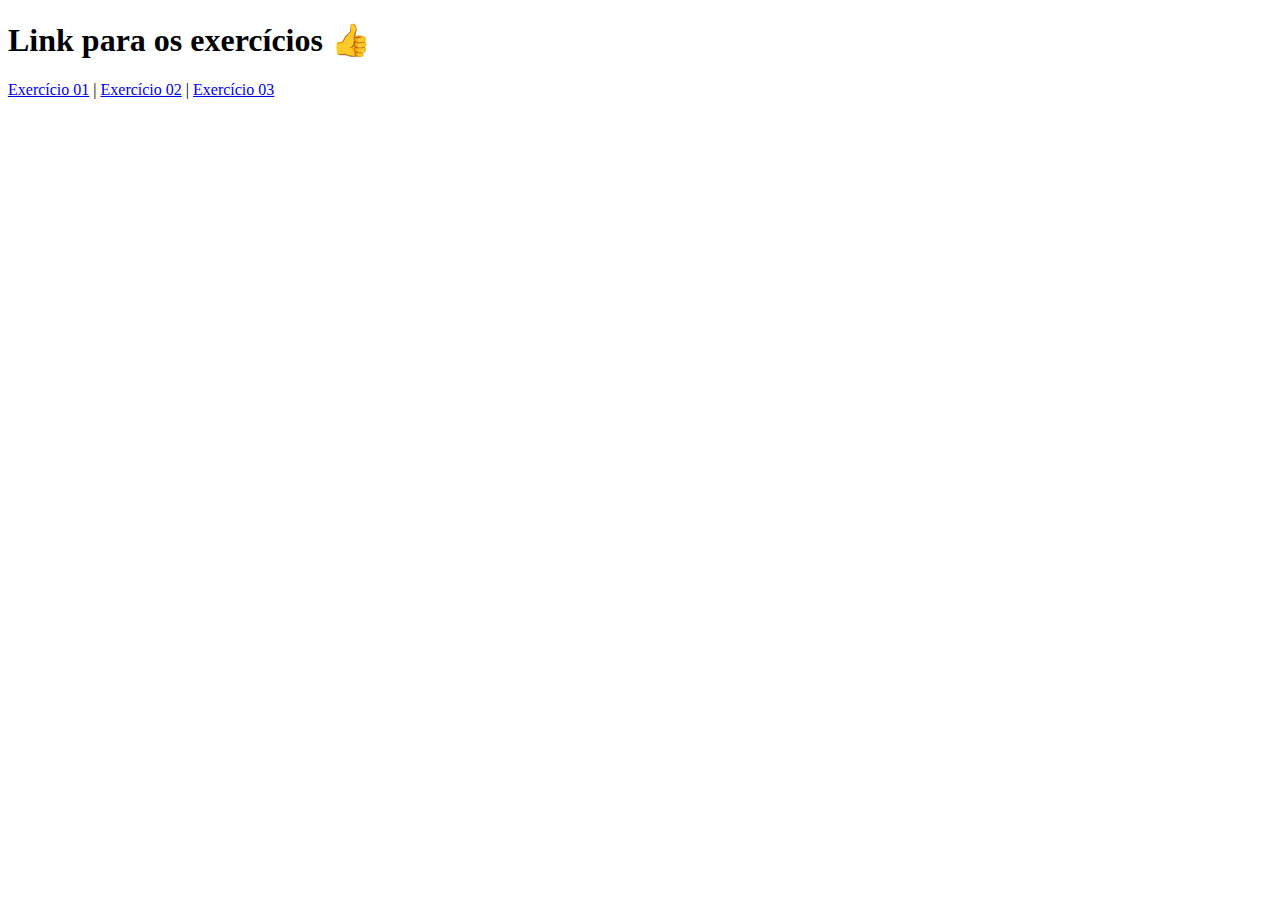
<file: index.html>
<!DOCTYPE html>
<html lang="pt-BR">
<head>
    <meta charset="UTF-8">
    <meta name="viewport" content="width=device-width, initial-scale=1.0">
    <title>Document</title>
</head>
<body>
    <h1>Link para os exercícios 👍</h1>
    <a href="Exer1/index.html">Exercício 01</a> |
    <a href="Exer2/index.html">Exercício 02</a> |
    <a href="Exer3/index.html">Exercício 03</a>


</body>
</html>
</file>
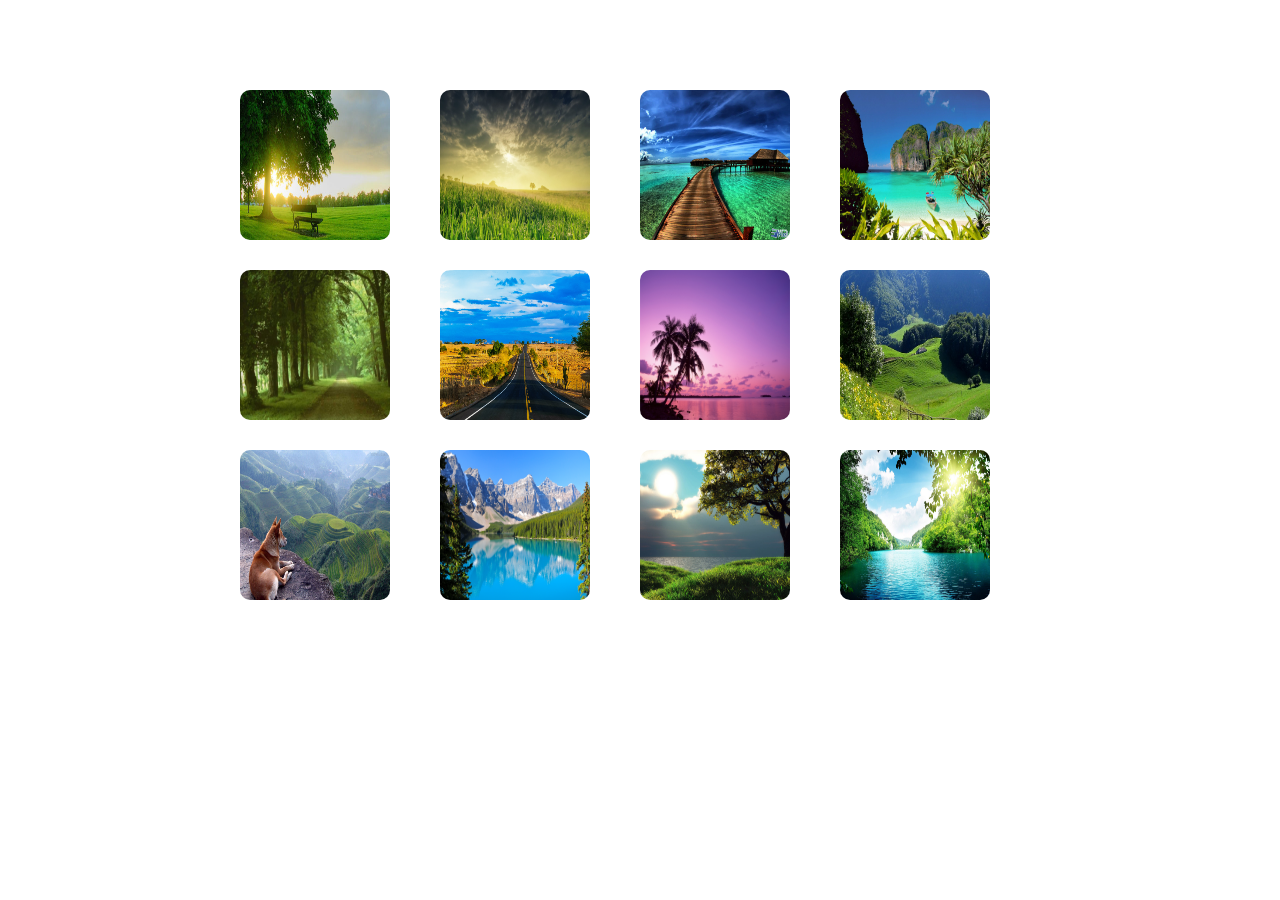
<file: Exer1/index.html>
<!DOCTYPE html>
<html lang="pt-BR">

<head>
    <meta charset="UTF-8">
    <meta name="viewport" content="width=device-width, initial-scale=1.0">
    <title>Cartas</title>
    <link rel="stylesheet" href="css/index.css">
</head>

<body>
    <section>

        <input type="checkbox" id="switch">
        <label for="switch">
        <article id="v1">
            <div class="side">
                <img src="imagens/img1.jpg">
            </div>
            <div class="side back">12/01/2023</div>
        </article></label>

        <input type="checkbox" id="switch2">
        <label for="switch2">
        <article id="v2">
            <div class="side">
                <img src="imagens/img2.jpg">
            </div>
            <div class="side back">23/02/2023</div>
        </article></label>

        <input type="checkbox" id="switch3">
        <label for="switch3">
        <article id="v3">
            <div class="side">
                <img src="imagens/img3.jpg">
            </div>
            <div class="side back">17/03/2023</div>
        </article></label>

        <input type="checkbox" id="switch4">
        <label for="switch4">
        <article id="v4">
            <div class="side">
                <img src="imagens/img4.jpg">
            </div>
            <div class="side back">09/04/2023</div>
        </article></label>

        <input type="checkbox" id="switch5">
        <label for="switch5">
        <article id="v5">
            <div class="side">
                <img src="imagens/img5.jpg">
            </div>
            <div class="side back">22/05/2023</div>
        </article></label>

        <input type="checkbox" id="switch6">
        <label for="switch6">
        <article id="v6">
            <div class="side">
                <img src="imagens/img6.jpg">
            </div>
            <div class="side back">30/06/2023</div>
        </article></label>

        <input type="checkbox" id="switch7">
        <label for="switch7">
        <article id="v7">
            <div class="side">
                <img src="imagens/img7.jpg">
            </div>
            <div class="side back">13/07/2023</div>
        </article></label>

        <input type="checkbox" id="switch8">
        <label for="switch8">
        <article id="v8">
            <div class="side">
                <img src="imagens/img8.jpg">
            </div>
            <div class="side back">08/08/2023</div>
        </article></label>

        <input type="checkbox" id="switch9">
        <label for="switch9">
        <article id="v9">
            <div class="side">
                <img src="imagens/img9.jpg">
            </div>
            <div class="side back">14/09/2023</div>
        </article></label>

        <input type="checkbox" id="switch10">
        <label for="switch10">
        <article id="v10">
            <div class="side">
                <img src="imagens/img10.jpg">
            </div>
            <div class="side back">28/10/2023</div>
        </article></label>

        <input type="checkbox" id="switch11">
        <label for="switch11">
        <article id="v11">
            <div class="side">
                <img src="imagens/img11.jpg">
            </div>
            <div class="side back">15/11/2023</div>
        </article></label>

        <input type="checkbox" id="switch12">
        <label for="switch12">
        <article id="v12">
            <div class="side">
                <img src="imagens/img12.jpg">
            </div>
            <div class="side back">25/12/2023</div>
        </article>
    </section>

</body>

</html>
</file>
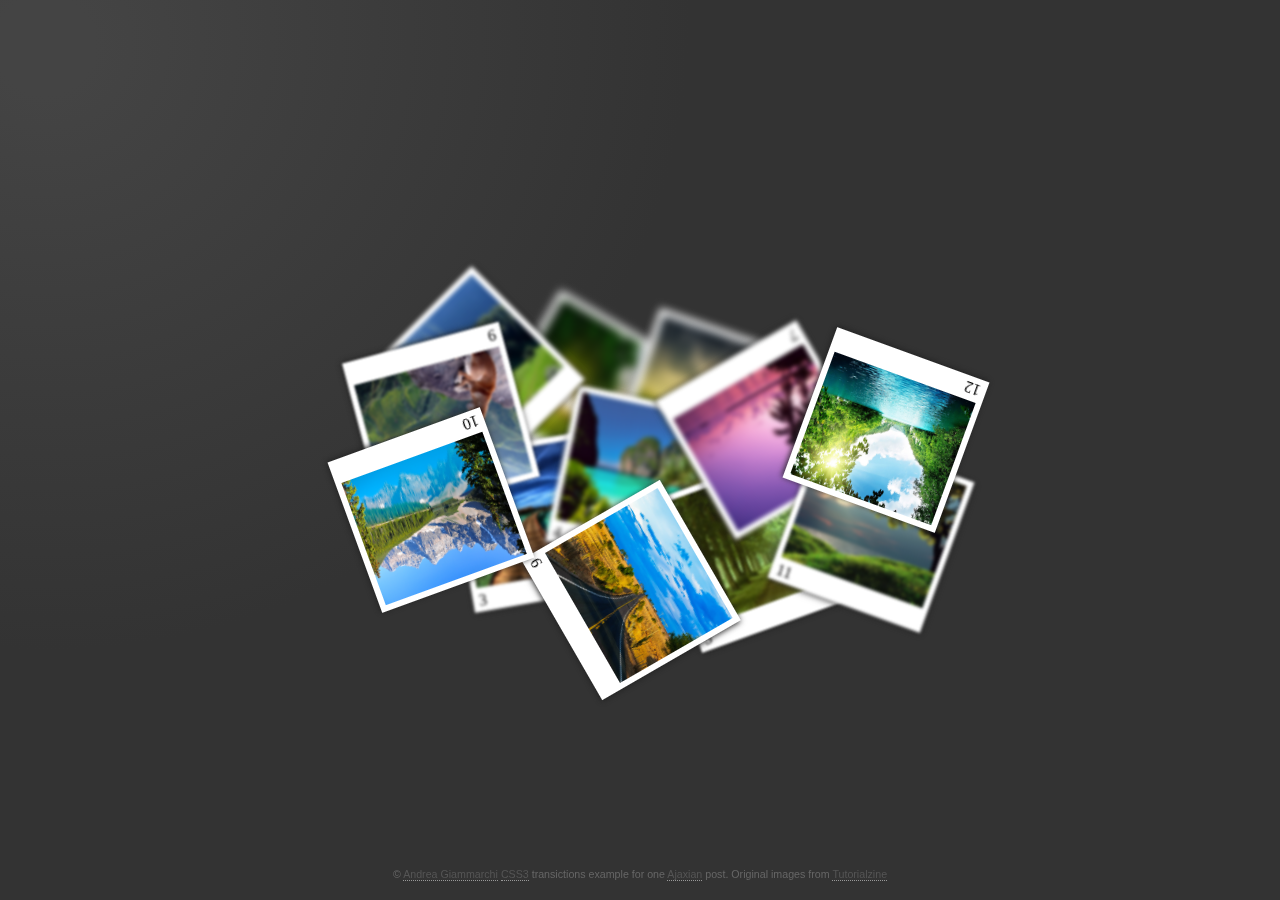
<file: Exer2/index.html>
<!DOCTYPE html>
<html>

<head>
    <title>CSS3 Gallery Example by Andrea Giammarchi</title>
    <meta charset="utf-8" />    
    <link rel="stylesheet" href="css/gallery.css"/>
</head>

<body>
    <ul class="thumb">
        <li>
            <img src="imagens/img1.jpg" width="480" height="322" />1
        </li>
        <li>
            <img src="imagens/img2.jpg" width="480" height="322" />2
        </li>
        <li>
            <img src="imagens/img3.jpg" width="480" height="322" />3
        </li>
        <li>
            <img src="imagens/img4.jpg" width="480" height="322" />4
        </li>
        <li>
            <img src="imagens/img5.jpg" width="480" height="322" />5
        </li>   
        <li>
            <img src="imagens/img6.jpg" width="480" height="322" />6
        </li>
        <li>
            <img src="imagens/img7.jpg" width="480" height="322" />7
        </li>
        <li>
            <img src="imagens/img8.jpg" width="480" height="322" />8
        </li>
        <li>
            <img src="imagens/img9.jpg" width="480" height="322" />9
        </li>
        <li>
            <img src="imagens/img10.jpg" width="480" height="322" />10
        </li>
        <li>
            <img src="imagens/img11.jpg" width="480" height="322" />11
        </li>
        <li>
            <img src="imagens/img12.jpg" width="480" height="322" />12
        </li>
    </ul>
    <div class="copyright">
        &copy; <a href="http://webreflection.blogspot.com/">Andrea Giammarchi</a> <a href="http://www.w3.org/TR/css3-roadmap/">CSS3</a> transictions example for one <a href="http://ajaxian.com/">Ajaxian</a> post. Original images from <a href="http://demo.tutorialzine.com/">Tutorialzine</a>
    </div>
</body>

</html>
</file>
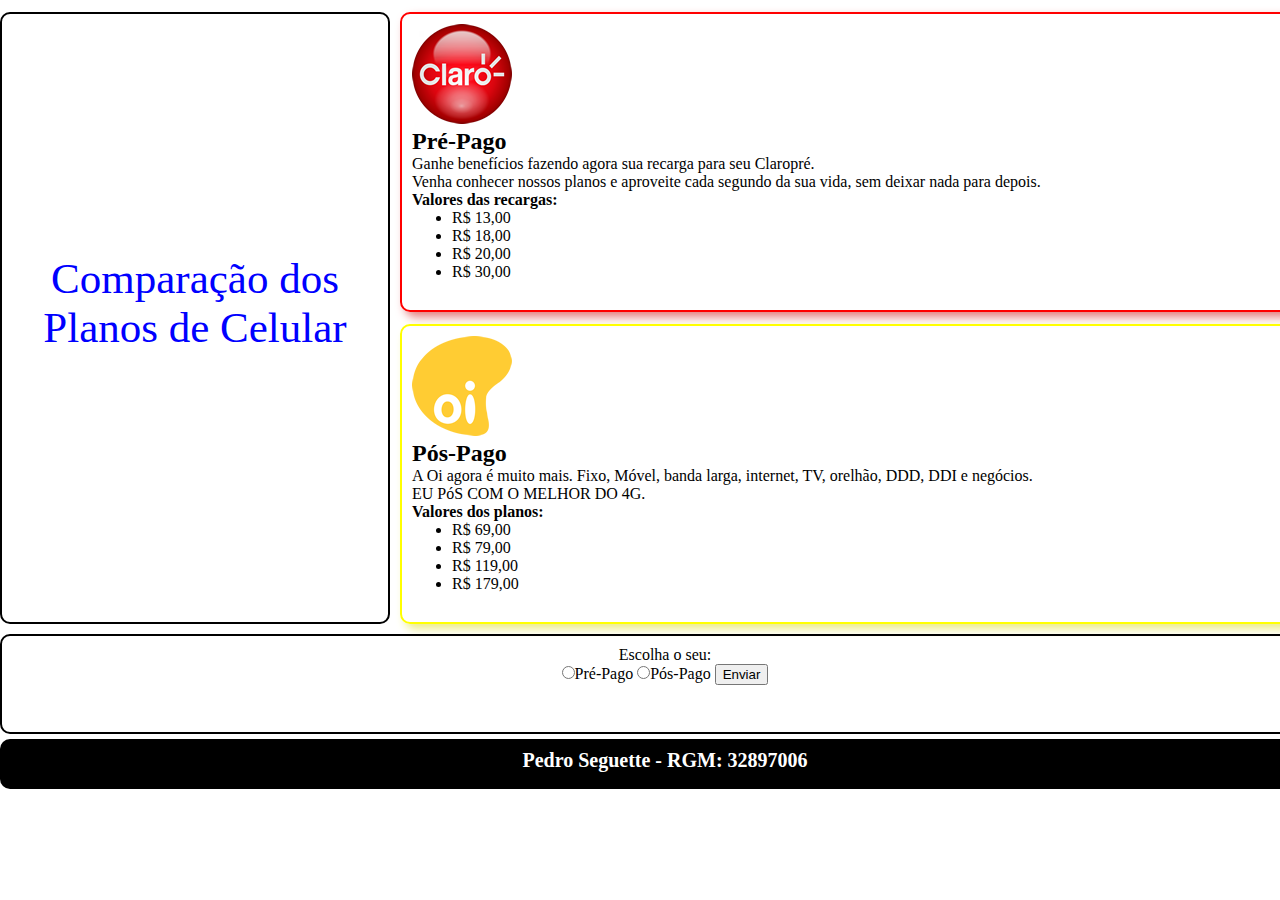
<file: Exer3/index.html>
<!DOCTYPE html>
<html>

<head>
    <title>Exer</title>
    <meta charset="UTF-8">
    <link rel="stylesheet" href="css/formata.css">
</head>

<body>
    <main>
        <nav>
            <a href="">Comparação dos Planos de Celular</a>
        </nav>
        <section>
            <article id="claro">
                <img src="imagens/claroP.png">
                <h2>Pré-Pago</h2>
                <p>Ganhe benefícios fazendo agora sua recarga para seu Claropré.</p>
                <p>Venha conhecer nossos planos e aproveite cada segundo da sua vida, sem deixar nada para depois.</p>
                <h4>Valores das recargas:</h4>
                <ul>
                    <li>R$ 13,00</li>
                    <li>R$ 18,00</li>
                    <li>R$ 20,00</li>
                    <li>R$ 30,00</li>
                </ul>
            </article>
            <article id="oi">
                <img src="imagens/oiP.png">
                <h2>Pós-Pago</h2>
                <p>A Oi agora é muito mais. Fixo, Móvel, banda larga, internet, TV, orelhão, DDD, DDI e negócios.</p>
                <p>EU PóS COM O MELHOR DO 4G.</p>
                <h4>Valores dos planos:</h4>
                <ul>
                    <li>R$ 69,00</li>
                    <li>R$ 79,00</li>
                    <li>R$ 119,00</li>
                    <li>R$ 179,00</li>
                </ul>
            </article>
            <article id="plano">
                <label for="planos">Escolha o seu:</label> <br> 
                <input type="radio" name="pre" value="1">Pré-Pago
                <input type="radio" name="pos" value="2">Pós-Pago 
                <button>Enviar</button> 
            </article>
        </section>
    </main>
    <footer>
        <h1>Pedro Seguette - RGM: 32897006</h1>
    </footer>
</body>

</html>
</file>
<file: Exer1/css/index.css>
html, body{

    width: 100%;
    height: 100%;
    margin: 0;
    box-sizing: border-box;
}

img{
    width: 150px;
    height: 150px;
    border-radius: 10px;
}

section{
    display: grid;
    grid-template-columns: 200px 200px 200px 200px;
    justify-content: center;
    padding-top: 60px;
    
    
}

article{

    height: 150px;
    width: 150px;
    transform-style: preserve-3d;
    transition: all 1s ease-in-out;
    perspective: 600;
    position: relative;
    margin-top: 30px;
}

img:hover{
    box-shadow: 10px 10px 20px rgb(32, 32, 32) ;
}


#switch:checked ~ label #v1, #switch2:checked ~ label #v2, #switch3:checked ~ label #v3,  #switch4:checked ~ label #v4,  #switch5:checked ~ label #v5,  #switch6:checked ~ label #v6,  #switch7:checked ~ label #v7,  #switch8:checked ~ label #v8,  #switch9:checked ~ label #v9,  #switch10:checked ~ label #v10,  #switch11:checked ~ label #v11,  #switch12:checked ~ label #v12 {
    transform: rotateY(180deg);
}


article .side{
    backface-visibility: hidden;
    height: 100%;
    width: 100%;
    position: absolute;
    
    
}

article .back{
    transform: rotateY(180deg);
    text-align: center;
    font-size: 16pt;
    margin: 0;
    padding: 0;
    position: absolute;
    line-height: 150px;
    background: rgb(202, 201, 201);
    color: rgb(16, 182, 182);
    border-radius: 10px;
    
}

#switch, #switch2, #switch3, #switch4, #switch5, #switch6, #switch7, #switch8, #switch9, #switch10, #switch11, #switch12{
    display: none;
}
</file>
<file: Exer2/css/gallery.css>
/** CSS3 Gallery Example by (C) Andrea Giammarchi for Ajaxian */
html, body, ul.thumb, ul.thumb li {
    padding: 0;
    margin: 0;
}
html, body, ul.thumb {
    width: 100%;
    height: 100%;
    overflow: hidden;
}
ul.thumb {
    position: relative;
    list-style: none;
    /* a gradient background with wide diffusion is quite hard
       to handle without Direct2D or better hardware strategies but
       it could make the box-shadow effect more real at the same time.
       Setting it as important we can be sure supported browser will use it
       while other browser will use just the normal background color
    */
    background: -webkit-gradient(radial, 45 45, 50, 50 10, 640, from(#444), to(#333)) !important;
    background: #333;
}
ul.thumb li {
    position: absolute;
    top: 50%;
    left: 50%;
    padding: 6px 6px 24px 6px;
    background: #FFF;
    width: 150px;
    height: 130px;
    /* box shadow is heavy as well if we need
       to rotate it during the animation or if
       we have not a flat background behind
       The alpha channel needs to work a lot
       but it gives 3D feeling    
    */
    -moz-box-shadow:1px 1px 6px #222;
	-webkit-box-shadow:1px 1px 6px #222;
	box-shadow:1px 1px 6px #222;
    /* to activate transiction FXs
       this is all we need
       specifying "all" means that 
       the browser will try to resolve
       and computate everything
       z-index included
    */
    -webkit-transition: all 1s ease-in-out;
    /* to create a better 3D feeling
       z-index will be in a range from 0 to 10
       this means while another pic is going
       back to its position another rollovered one
       will gradually reach higher z-index
    */
    z-index: 0;
}
ul.thumb li img {
    width: 100%;
    height: 100%;
}
/* each image will have a fake rotation
   to emulate a disordered desk
   It's not clear to me why we like so much
   rotated stuff ... probably because we
   like to put order without effort
   and simply with an hover, or a click?
*/
ul.thumb li:nth-child(1) {
    margin-top: -130px;
    margin-left: -130px;
    -moz-transform: rotate(30deg);
    -webkit-transform: rotate(30deg);
    transform: rotate(30deg);
    -webkit-filter: blur(5px);
}
ul.thumb li:nth-child(2) {
    margin-top: -120px;
    margin-left: -10px;
    -moz-transform: rotate(19deg);
    -webkit-transform: rotate(19deg);
    transform: rotate(19deg);
    -webkit-filter: blur(4px);
}
ul.thumb li:nth-child(3) {
    margin-top: -10px;
    margin-left: -180px;
    -moz-transform: rotate(-10deg);
    -webkit-transform: rotate(-10deg);
    transform: rotate(-10deg);
    -webkit-filter: blur(1.5px);
}
ul.thumb li:nth-child(4) {
    margin-top: -50px;
    margin-left: -80px;
    -moz-transform: rotate(12deg);
    -webkit-transform: rotate(12deg);
    transform: rotate(12deg);
    -webkit-filter: blur(2px);
}
ul.thumb li:nth-child(5) {
    margin-top: 20px;
    margin-left: 30px;
    -moz-transform: rotate(-20deg);
    -webkit-transform: rotate(-20deg);
    transform: rotate(-20deg);
    -webkit-filter: blur(1px);
}
ul.thumb li:nth-child(6){
    margin-top: 60px;
    margin-left: -90px;
    -moz-transform: rotate(60deg);
    -webkit-transform: rotate(60deg);
    transform: rotate(60deg);
    -webkit-filter: blur(0.75px);
}
ul.thumb li:nth-child(7){
    margin-top: -100px;
    margin-left: 45px;
    -moz-transform: rotate(150deg);
    -webkit-transform: rotate(150deg);
    transform: rotate(150deg);
    -webkit-filter: blur(2px);
}
ul.thumb li:nth-child(8){
    margin-top: -150px;
    margin-left: -250px;
    -moz-transform: rotate(-45deg);
    -webkit-transform: rotate(-45deg);
    transform: rotate(-45deg);
    -webkit-filter: blur(2px);
}
ul.thumb li:nth-child(9){
    margin-top: -110px;
    margin-left: -280px;
    -moz-transform: rotate(165deg);
    -webkit-transform: rotate(165deg);
    transform: rotate(165deg);
    -webkit-filter: blur(1px);
}
ul.thumb li:nth-child(10){
    margin-top: -20px;
    margin-left: -290px;
    -moz-transform: rotate(160deg);
    -webkit-transform: rotate(160deg);
    transform: rotate(160deg);
    -webkit-filter: blur(0.75px);
}
ul.thumb li:nth-child(11){
    margin-top: 0px;
    margin-left: 150px;
    -moz-transform: rotate(20deg);
    -webkit-transform: rotate(20deg);
    transform: rotate(20deg);
    -webkit-filter: blur(1.5px);
}
ul.thumb li:nth-child(12){
    margin-top: -100px;
    margin-left: 165px;
    -moz-transform: rotate(200deg);
    -webkit-transform: rotate(200deg);
    transform: rotate(200deg);
    -webkit-filter: blur(0.75px);
}


/* here is how the LI element should look
   at the end of the transition which
   will be activated on hover special selector
*/
ul.thumb li:hover{
    z-index: 10;
    /* original image size */
    width: 480px;
    height: 322px;
    /* put the LI in the center (almost due to bottom padding) */
    margin-top: -151px;
    margin-left: -240px;
    /* the effect is a "zoom" one, the shadow will be bigger */
    -moz-box-shadow:8px 8px 24px #111;
	  -webkit-box-shadow:8px 8px 24px #111;
	  box-shadow:8px 8px 24px #111;
    /* and finally order via zero degrees rotation */
    -moz-transform: rotate(0deg);
    -webkit-transform: rotate(0deg);
    -webkit-filter: blur(0px);
    transform: rotate(0deg);
}
/* just some credit fixed on the bottom of the page ... */
div.copyright {
    position: fixed;
    width: 100%;
    bottom: 20px;
    color: #666;
    text-align: center;
    font-family: sans-serif;
    font-size: 8pt;
}
div.copyright a {
    color: #555;
    text-decoration: none;
    border-bottom: 1px dotted #999;
}
div.copyright a:hover {
    color: #888;
    border-bottom: 1px dotted #555;
}
</file>
<file: Exer3/css/formata.css>
*{
    margin: 0;
    box-sizing: border-box;
}

body{
    width: 960px;
    
}

nav{
    border: 2px solid black;
    float: left;
    width: 390px;
    height: 612px;
    border-radius: 10px;
    text-align: center;
    padding-top: 25%;
    font-size: 43px;
    
}

a{
    color: blue;
    text-decoration: none;
}

article{
    border: 2px solid black;
    border-radius: 10px;
    width: 920px;
    height: 300px;
    margin-left: 400px ;
    margin-top: 12px;
    padding: 10px;
    
}

#claro{
    border: 2px solid red;
    box-shadow: 5px 5px 10px rgb(228, 126, 126);
}

#oi{
    border: 2px solid yellow;
    box-shadow: 5px 5px 10px rgb(236, 236, 133);
}
#plano{
    margin: auto;
    width: 1330px;
    height: 100px;
    text-align: center;
    margin-top: 10px

}

footer{
    background-color: black;
    border-radius: 10px;
    color: white;
    text-align: center;
    margin: auto;
    margin-top: 5px;
    padding-top: 10px;
    font-size: 10px;
    width: 1330px;
    height: 50px;
}
</file>
